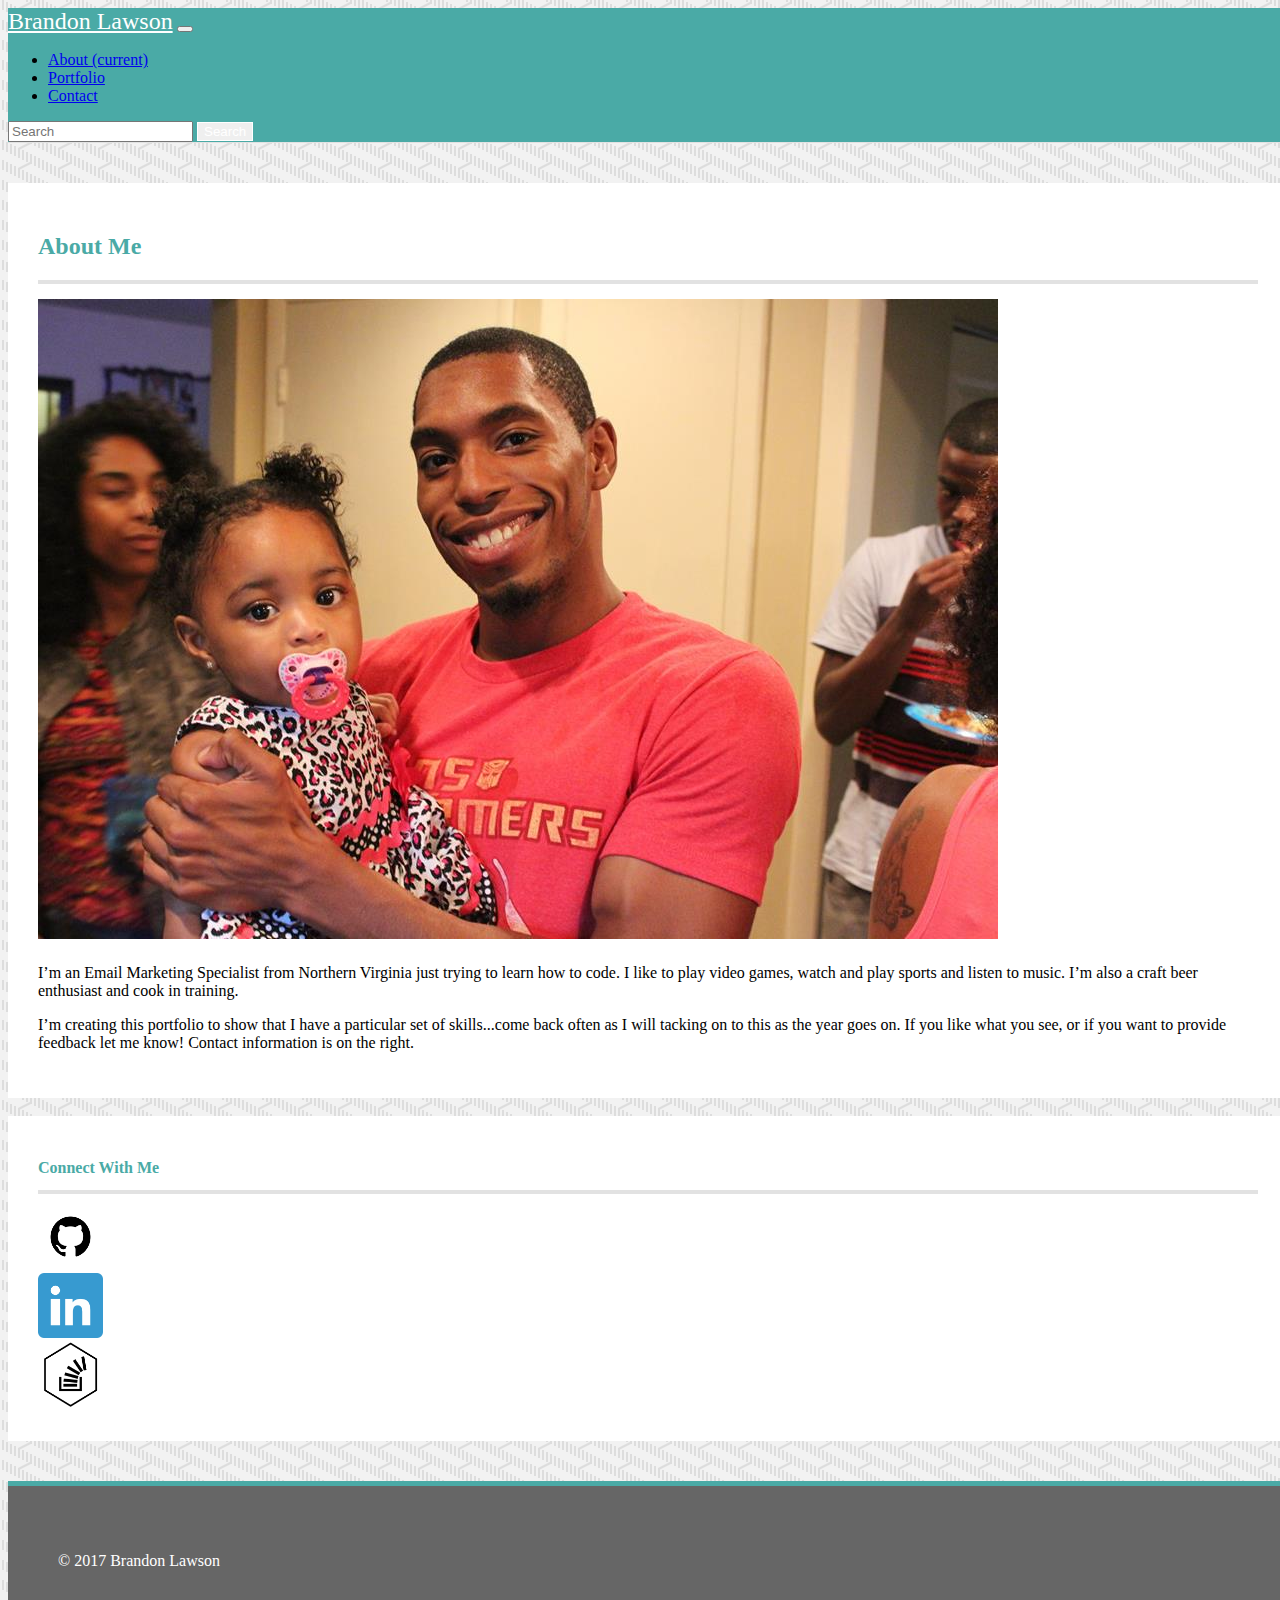
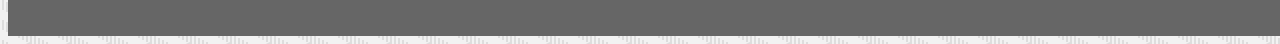
<file: index.html>
<!DOCTYPE html>
<html lang="en">
<head>
	<meta charset="utf-8">
	<meta name="viewport" content="width=device-width, initial-scale=1, shrink-to-fit=no">
	<title>Bootstrap Portfolio</title>
	<link rel="stylesheet" href="https://maxcdn.bootstrapcdn.com/bootstrap/4.0.0-beta/css/bootstrap.min.css" integrity="sha384-/Y6pD6FV/Vv2HJnA6t+vslU6fwYXjCFtcEpHbNJ0lyAFsXTsjBbfaDjzALeQsN6M" crossorigin="anonymous">
	<link rel="stylesheet" type="text/css" href="assets/css/style.css">
</head>
<body>
	<div class="container-fluid headerContainerBackground">
	<!-- Start NAV Bar/Header -->
		<div class="row">
			<div class="col-lg-12">
				<nav class="navbar navbar-expand-lg navbar-dark header">
		  		<a class="navbar-brand heading" href="#">Brandon Lawson</a>
		  		<button class="navbar-toggler" type="button" data-toggle="collapse" data-target="#navbarText" aria-controls="navbarText" aria-expanded="false" aria-label="Toggle navigation">
   		 		<span class="navbar-toggler-icon"></span>
  				</button>
 				 	<div class="collapse navbar-collapse" id="navbarText">
    				<ul class="navbar-nav mr-auto">
    					<li class="nav-item active">
       				 <a class="nav-link" href="index.html">About <span class="sr-only">(current)</span></a>
    			 		</li>
      				<li class="nav-item">
        				<a class="nav-link" href="portfolio.html">Portfolio</a>
      				</li>
			      	<li class="nav-item">
			        	<a class="nav-link" href="contact.html">Contact</a>
		     	 		</li>
    				</ul>
    		 		<form class="form-inline">
					    <input class="form-control mr-sm-2" type="text" placeholder="Search" aria-label="Search">
					    <button class="btn btn-outline-success my-2 my-sm-0 searchButton" type="submit">Search</button>
				  	</form>
  				</div>
				</nav>
			</div>
		</div>
	</div>
	<!-- End NAV Bar/Header -->
	<!-- Start Main Content -->
	<!-- Start About Me -->
	<div class="container mainContent">
		<div class="row">
			<div class="col-xs-12 col-sm-12 col-md-7 mainContentBackground">
				<div class="row">
					<div class="col-sm-12">
						<h2 class="text-left">About Me</h2>
					</div>
				</div>
				<div class="row">
					<div class="col-sm-12">
						<div class="hr">&nbsp;</div>
					</div>
				</div>
				<div class="row">
				<div class="col-xs-12 col-sm-12 col-md-12">
					<img src="assets/images/new-profile.jpg" class="img-fluid imgSize" title="Brandon Lawson is Awesome, Duh">
				
					<p>I’m an Email Marketing Specialist from Northern Virginia just trying to learn how to code. I like to play video games, watch and play sports and listen to music. I’m also a craft beer enthusiast and cook in training.</p>
					<p>I’m creating this portfolio to show that I have a particular set of skills...come back often as I will tacking on to this as the year goes on. If you like what you see,  or if you want to provide feedback let me know! Contact information is on the right.</p>
			</div>
				<!-- End About Me -->
			</div>
			</div>
			<div class="col-xs-0 col-sm-1">
				&nbsp;
			</div>
			<!-- Start Connect With Me -->
			<div class="col-xs-12 col-sm-12 col-md-4 mainContentBackground contactHeight">
				<div class="row">
					<div class="col-sm-12">
						<h2 class="text-left connectHeading">Connect With Me</h2>
					</div>
				</div>
				<div class="row">
					<div class="col-sm-12">
						<div class="hr">&nbsp;</div>
					</div>
				</div>
			<div class="row text-center">
				<div class="col-xs-4 col-sm-4 col-md-4 connectImg">
					<a href="https://github.com/blaws006" target="_blank"><img src="assets/images/if_github-social-media_765246.png" alt="Git Hub"></a>
				</div>
				<div class="col-xs-4 col-sm-4 col-md-4 connectImg">
					<a href="https://www.linkedin.com/in/blawson1/" target="_blank"><img src="assets/images/if_linkedin_1807540.png" alt="LinkedIn"></a>
				</div>
				<div class="col-xs-4 col-sm-4 col-md-4 connectImg">
					<a href="https://stackoverflow.com/users/8147240/brandon-lawson" target="_blank"><img src="assets/images/if_STACKOVERFLOW_1230710.png" alt="StackOverflow"></a>
				</div>
			</div>
		</div>
			<!-- End Connect With Me -->
		</div>
	</div>
                                      
	<!-- End Main Content -->
	<div class="container-fluid footer">
		<div class="row">
			<div class="col-lg-12">
				<p class="text-center">&copy; 2017 Brandon Lawson</p>
			</div>
		</div>
	</div>
	<script src="https://code.jquery.com/jquery-3.2.1.slim.min.js" integrity="sha384-KJ3o2DKtIkvYIK3UENzmM7KCkRr/rE9/Qpg6aAZGJwFDMVNA/GpGFF93hXpG5KkN" crossorigin="anonymous"></script>
  <script src="https://cdnjs.cloudflare.com/ajax/libs/popper.js/1.11.0/umd/popper.min.js" integrity="sha384-b/U6ypiBEHpOf/4+1nzFpr53nxSS+GLCkfwBdFNTxtclqqenISfwAzpKaMNFNmj4" crossorigin="anonymous"></script>
  <script src="https://maxcdn.bootstrapcdn.com/bootstrap/4.0.0-beta/js/bootstrap.min.js" integrity="sha384-h0AbiXch4ZDo7tp9hKZ4TsHbi047NrKGLO3SEJAg45jXxnGIfYzk4Si90RDIqNm1" crossorigin="anonymous"></script>
</body>
</html>
</file>
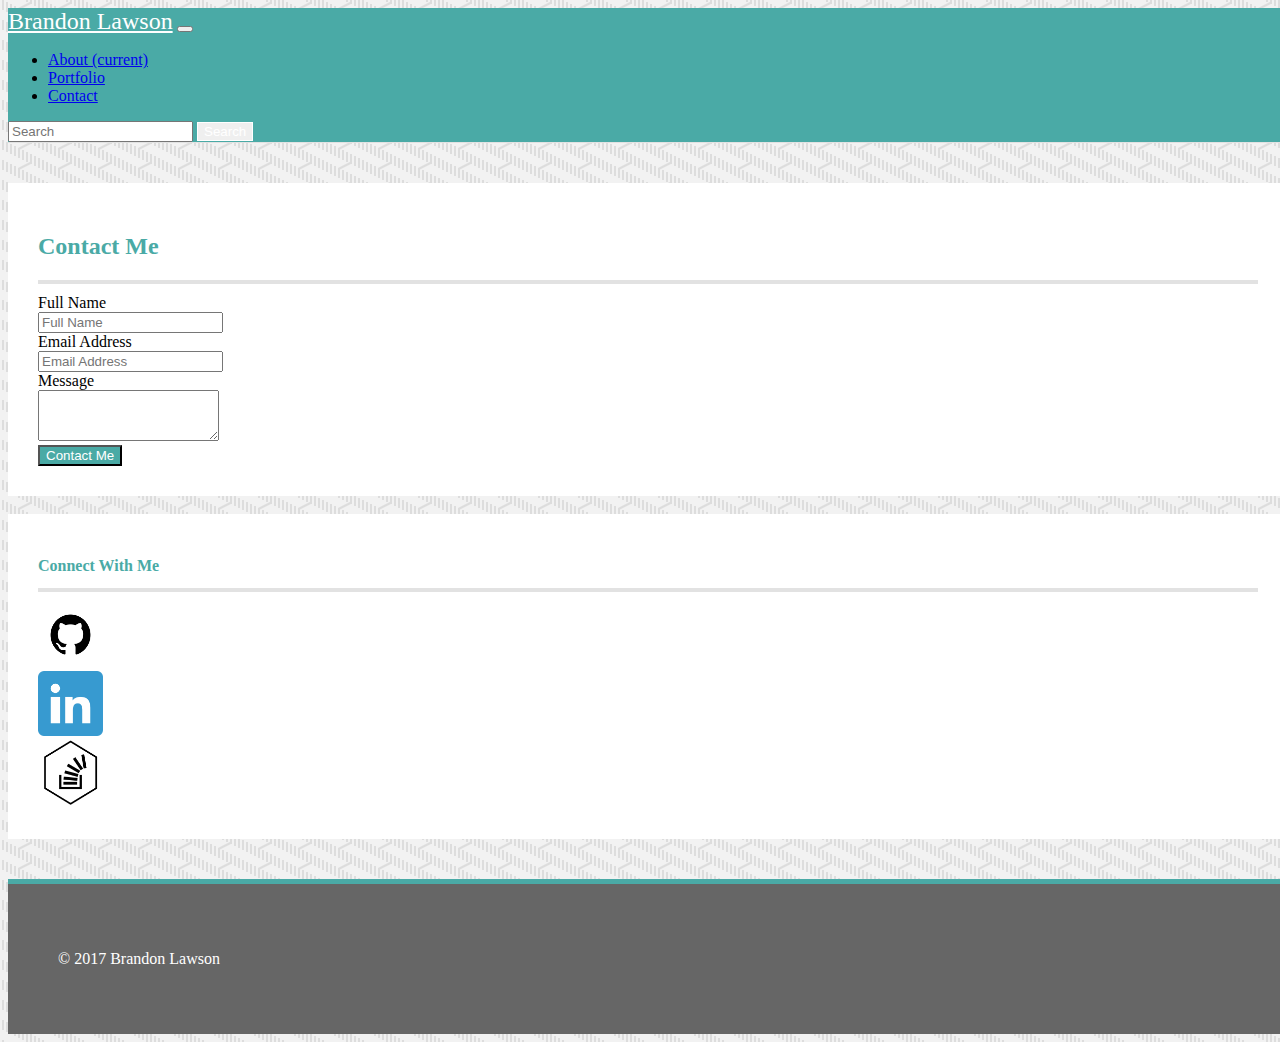
<file: contact.html>
<!DOCTYPE html>
<html lang="en">
<head>
	<meta charset="utf-8">
	<meta name="viewport" content="width=device-width, initial-scale=1, shrink-to-fit=no">
	<title>Bootstrap Portfolio</title>
	<link rel="stylesheet" href="https://maxcdn.bootstrapcdn.com/bootstrap/4.0.0-beta/css/bootstrap.min.css" integrity="sha384-/Y6pD6FV/Vv2HJnA6t+vslU6fwYXjCFtcEpHbNJ0lyAFsXTsjBbfaDjzALeQsN6M" crossorigin="anonymous">
	<link rel="stylesheet" type="text/css" href="assets/css/style.css">
</head>
<body>
	<div class="container-fluid headerContainerBackground">
	<!-- Start NAV Bar/Header -->
		<div class="row">
			<div class="col-lg-12">
				<nav class="navbar navbar-expand-lg navbar-dark header">
		  		<a class="navbar-brand heading" href="#">Brandon Lawson</a>
		  		<button class="navbar-toggler" type="button" data-toggle="collapse" data-target="#navbarText" aria-controls="navbarText" aria-expanded="false" aria-label="Toggle navigation">
   		 		<span class="navbar-toggler-icon"></span>
  				</button>
 				 	<div class="collapse navbar-collapse" id="navbarText">
    				<ul class="navbar-nav mr-auto">
    					<li class="nav-item">
       				 <a class="nav-link" href="index.html">About <span class="sr-only">(current)</span></a>
    			 		</li>
      				<li class="nav-item">
        				<a class="nav-link" href="portfolio.html">Portfolio</a>
      				</li>
			      	<li class="nav-item active">
			        	<a class="nav-link" href="contact.html">Contact</a>
		     	 		</li>
    				</ul>
    		 		<form class="form-inline">
					    <input class="form-control mr-sm-2" type="text" placeholder="Search" aria-label="Search">
					    <button class="btn btn-outline-success my-2 my-sm-0 searchButton" type="submit">Search</button>
				  	</form>
  				</div>
				</nav>
			</div>
		</div>
	</div>
	<!-- End NAV Bar/Header -->
	<!-- Start Main Content -->
	<!-- Start About Me -->
	<div class="container mainContent">
		<div class="row">
			<div class="col-xs-12 col-sm-12 col-md-7 mainContentBackground">
				<div class="row">
					<div class="col-sm-12">
						<h2 class="text-left">Contact Me</h2>
					</div>
				</div>
				<div class="row">
					<div class="col-sm-12">
						<div class="hr">&nbsp;</div>
					</div>
				</div>
				<div class="row">
				<div class="col-sm-12">
					<form class="form-horizontal">
					  <div class="form-group">
					    <label for="inputName3" class="col-sm-12 control-label">Full Name</label>
					    <div class="col-sm-12">
					      <input type="name" class="form-control" id="inputName3" placeholder="Full Name">
					    </div>
					  </div>
					  <div class="form-group">
					    <label for="inputEmaild3" class="col-sm-12 control-label">Email Address</label>
					    <div class="col-sm-12">
					      <input type="email" class="form-control" id="inputEmail3" placeholder="Email Address">
					    </div>
					  </div>
					  <div class="form-group">
					    <label for="inputMessage3" class="col-sm-12 control-label">Message</label>
					    <div class="col-sm-12">
					  	<textarea class="form-control" rows="3"></textarea>
					  	</div>
				  	</div>
					  <div class="form-group">
					    <div class="col-sm-offset-2 col-sm-12">
					      <button type="submit" class="btn btn-lg active btn-contact"><span class="glyphicons glyphicons-group"></span> Contact Me</button>
					    </div>
					  </div>
					</form>
				</div>
			</div>
				<!-- End About Me -->
			</div>
			<div class="col-xs-0 col-sm-1">
				&nbsp;
			</div>
			<!-- Start Connect With Me -->
			<div class="col-xs-12 col-sm-12 col-md-4 mainContentBackground contactHeight">
				<div class="row">
					<div class="col-sm-12">
						<h2 class="text-left connectHeading">Connect With Me</h2>
					</div>
				</div>
				<div class="row">
					<div class="col-sm-12">
						<div class="hr">&nbsp;</div>
					</div>
				</div>
			<div class="row text-center">
				<div class="col-xs-4 col-sm-4 col-md-4 connectImg">
					<a href="https://github.com/blaws006" target="_blank"><img src="assets/images/if_github-social-media_765246.png" alt="Git Hub"></a>
				</div>
				<div class="col-xs-4 col-sm-4 col-md-4 connectImg">
					<a href="https://www.linkedin.com/in/blawson1/" target="_blank"><img src="assets/images/if_linkedin_1807540.png" alt="LinkedIn"></a>
				</div>
				<div class="col-xs-4 col-sm-4 col-md-4 connectImg">
					<a href="https://stackoverflow.com/users/8147240/brandon-lawson" target="_blank"><img src="assets/images/if_STACKOVERFLOW_1230710.png" alt="StackOverflow"></a>
				</div>
			</div>
		</div>
			<!-- End Connect With Me -->
		</div>
	</div>
	<!-- End Main Content -->
	<div class="container-fluid footer">
		<div class="row">
			<div class="col-lg-12">
				<p class="text-center">&copy; 2017 Brandon Lawson</p>
			</div>
		</div>
	</div>
	<script src="https://code.jquery.com/jquery-3.2.1.slim.min.js" integrity="sha384-KJ3o2DKtIkvYIK3UENzmM7KCkRr/rE9/Qpg6aAZGJwFDMVNA/GpGFF93hXpG5KkN" crossorigin="anonymous"></script>
  <script src="https://cdnjs.cloudflare.com/ajax/libs/popper.js/1.11.0/umd/popper.min.js" integrity="sha384-b/U6ypiBEHpOf/4+1nzFpr53nxSS+GLCkfwBdFNTxtclqqenISfwAzpKaMNFNmj4" crossorigin="anonymous"></script>
  <script src="https://maxcdn.bootstrapcdn.com/bootstrap/4.0.0-beta/js/bootstrap.min.js" integrity="sha384-h0AbiXch4ZDo7tp9hKZ4TsHbi047NrKGLO3SEJAg45jXxnGIfYzk4Si90RDIqNm1" crossorigin="anonymous"></script>
</body>
</html>
</file>
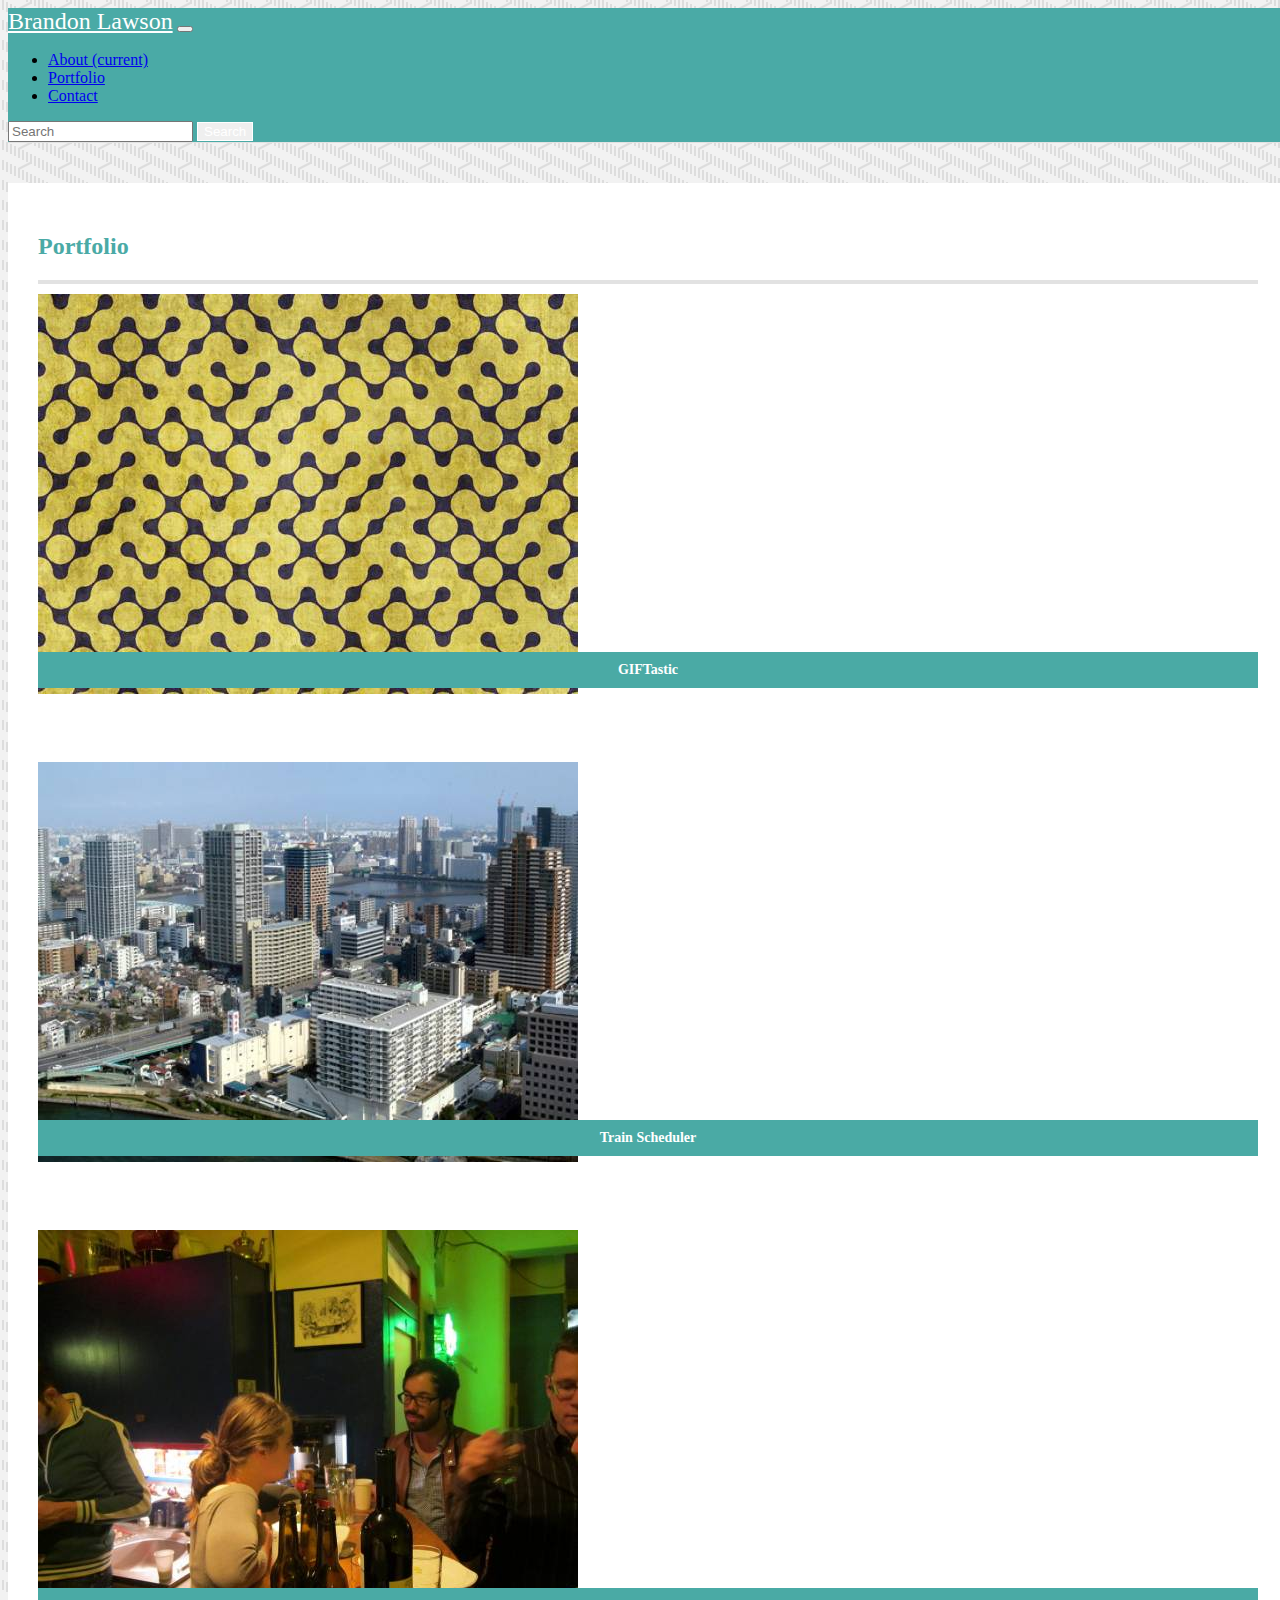
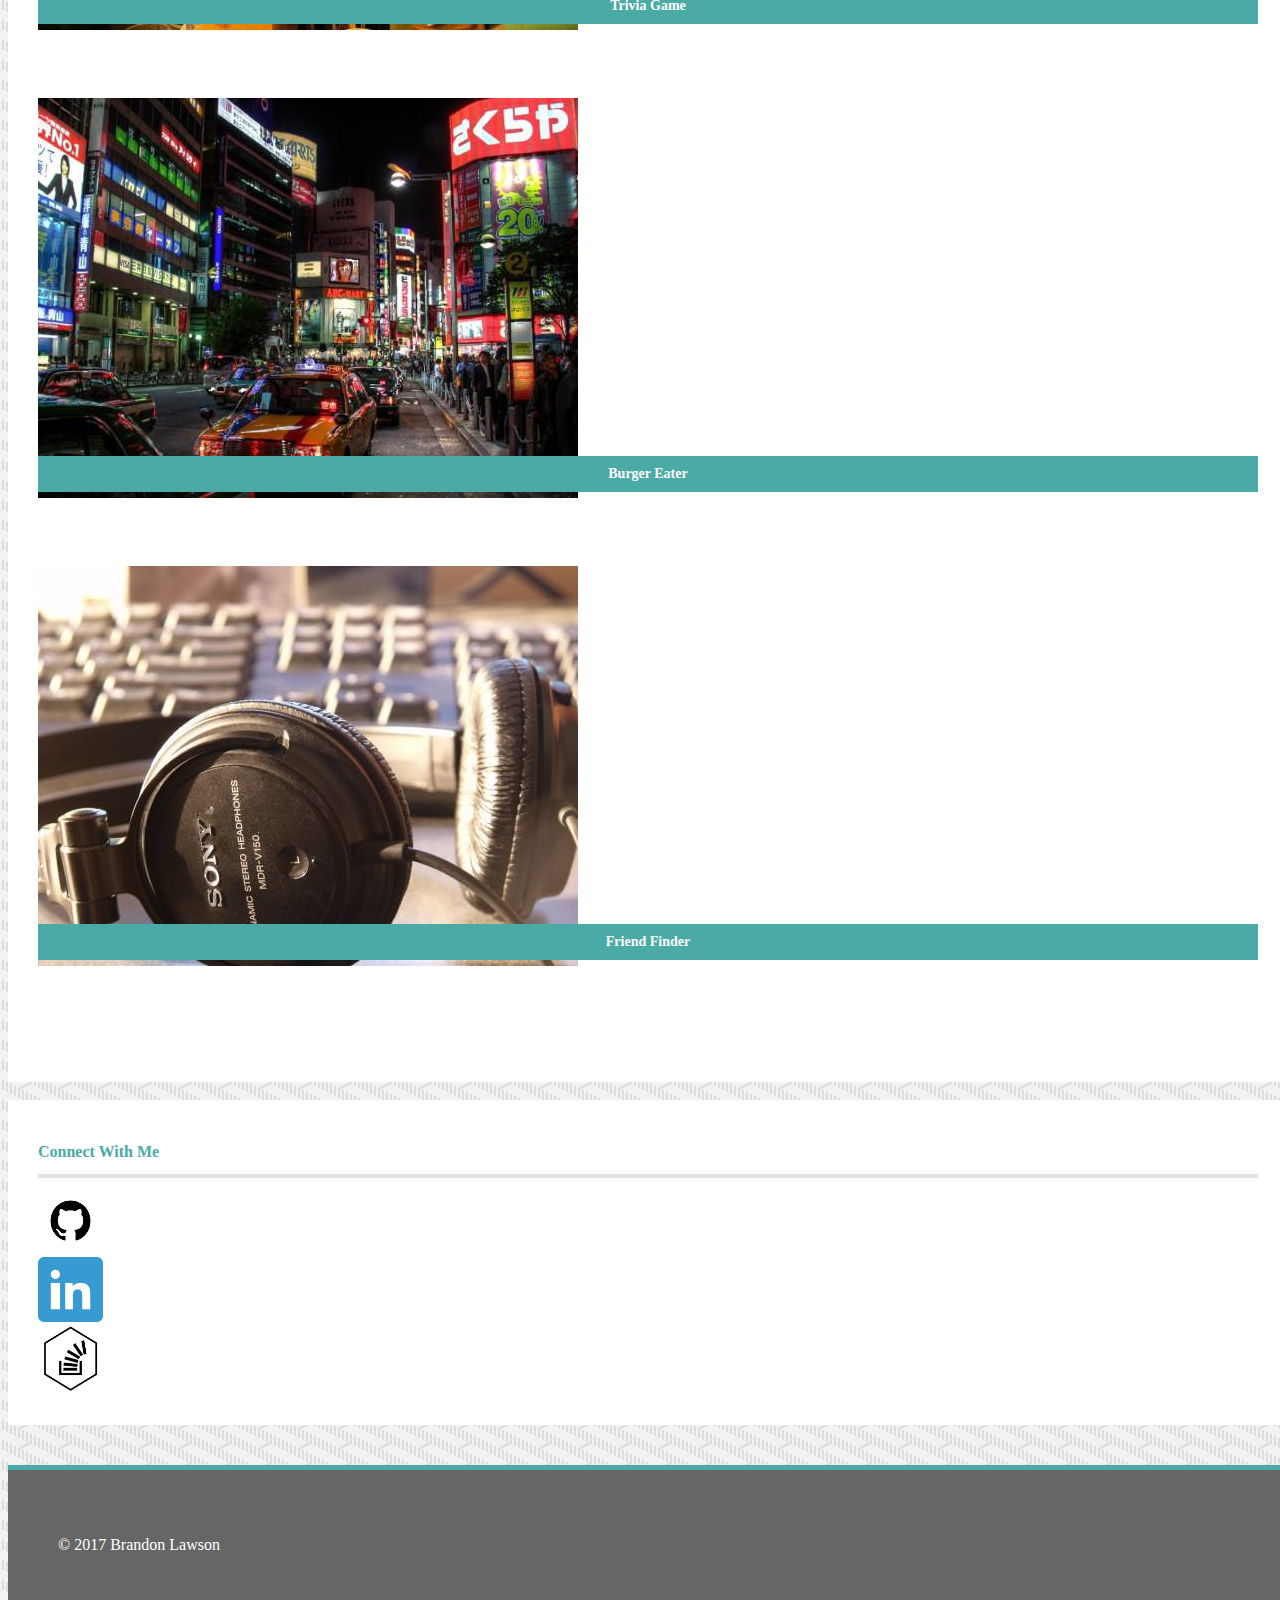
<file: portfolio.html>
<!DOCTYPE html>
<html lang="en">
<head>
	<meta charset="utf-8">
	<meta name="viewport" content="width=device-width, initial-scale=1, shrink-to-fit=no">
	<title>Bootstrap Portfolio</title>
	<link rel="stylesheet" href="https://maxcdn.bootstrapcdn.com/bootstrap/4.0.0-beta/css/bootstrap.min.css" integrity="sha384-/Y6pD6FV/Vv2HJnA6t+vslU6fwYXjCFtcEpHbNJ0lyAFsXTsjBbfaDjzALeQsN6M" crossorigin="anonymous">
	<link rel="stylesheet" type="text/css" href="assets/css/style.css">
</head>
<body>
	<div class="container-fluid headerContainerBackground">
	<!-- Start NAV Bar/Header -->
		<div class="row">
			<div class="col-lg-12">
				<nav class="navbar navbar-expand-lg navbar-dark header">
		  		<a class="navbar-brand heading" href="#">Brandon Lawson</a>
		  		<button class="navbar-toggler" type="button" data-toggle="collapse" data-target="#navbarText" aria-controls="navbarText" aria-expanded="false" aria-label="Toggle navigation">
   		 		<span class="navbar-toggler-icon"></span>
  				</button>
 				 	<div class="collapse navbar-collapse" id="navbarText">
    				<ul class="navbar-nav mr-auto">
    					<li class="nav-item">
       				 <a class="nav-link" href="index.html">About <span class="sr-only">(current)</span></a>
    			 		</li>
      				<li class="nav-item active">
        				<a class="nav-link" href="portfolio.html">Portfolio</a>
      				</li>
			      	<li class="nav-item">
			        	<a class="nav-link" href="contact.html">Contact</a>
		     	 		</li>
    				</ul>
    		 		<form class="form-inline">
					    <input class="form-control mr-sm-2" type="text" placeholder="Search" aria-label="Search">
					    <button class="btn btn-outline-success my-2 my-sm-0 searchButton" type="submit">Search</button>
				  	</form>
  				</div>
				</nav>
			</div>
		</div>
	</div>
	<!-- End NAV Bar/Header -->
	<!-- Start Main Content -->
	<!-- Start About Me -->
	<div class="container mainContent">
		<div class="row">
			<div class="col-xs-12 col-sm-12 col-md-7 mainContentBackground">
				<div class="row">
					<div class="col-sm-12">
						<h2 class="text-left">Portfolio</h2>
					</div>
				</div>
				<div class="row">
					<div class="col-sm-12">
						<div class="hr">&nbsp;</div>
					</div>
				</div>
				<div class="row">
					<div class="col-xs-12 col-sm-6 col-md-6">
						<img src="assets/images/abstract-q-c-540-400-10.jpg" title="Hangman" alt="Hangman" class="img-fluid">
            <div class="transbox">
							<a href="https://blaws006.github.io/GifTastic/" target="_blank" class="highlight"><p>GIFTastic</p></a>
            </div>
					</div>
					<div class="col-xs-12 col-sm-6 col-md-6">
						<img src="assets/images/city-q-c-540-400-5.jpg" title="RPG Game" class="img-fluid">
						<div class="transbox">
							<a href="https://blaws006.github.io/train-scheduler/" target="_blank" class="highlight"><p>Train Scheduler</p></a>
            </div>
					</div>
				</div>
				<div class="row">
					<div class="col-xs-12 col-sm-6 col-md-6">
						<img src="assets/images/nightlife-q-c-540-400-10.jpg" class="img-fluid" alt="Trivia Game" title="Trivia Game">
						<div class="transbox">
							<a href="https://blaws006.github.io/TriviaGame/" target="_blank" class="highlight"><p>Trivia Game</p></a>
            </div>
					</div>
					<div class="col-xs-12 col-sm-6 col-md-6">
						<img src="assets/images/nightlife-q-c-540-400-4.jpg" class="img-fluid" alt="Rutgers Info Widget" title="Rutgers Info Widget">
						<div class="transbox">
							<a href="https://calm-harbor-93557.herokuapp.com/" target="_blank" class="highlight"><p>Burger Eater</p></a>
            </div>
					</div>
				</div>
				<div class="row">
					<div class="col-xs-12 col-sm-6 col-md-6">
						<img src="assets/images/technics-q-c-540-400-6.jpg" class="img-fluid" alt="Rock Paper Scissors" title="Rock Paper Scissors">
							<div class="transbox">
							<a href="https://blooming-mesa-47735.herokuapp.com/" target="_blank" class="highlight"><p>Friend Finder</p></a>
            </div>
					</div>
					<div class="col-xs-12 col-sm-6 col-md-6">
							&nbsp;
						</div>
				</div>
				
				<!-- End About Me -->
				</div>
			<div class="col-xs-0 col-sm-1">
				&nbsp;
			</div>
			<!-- Start Connect With Me -->
			<div class="col-xs-12 col-sm-12 col-md-4 mainContentBackground contactHeight">
				<div class="row">
					<div class="col-sm-12">
						<h2 class="text-left connectHeading">Connect With Me</h2>
					</div>
				</div>
				<div class="row">
					<div class="col-sm-12">
						<div class="hr">&nbsp;</div>
					</div>
				</div>
			<div class="row text-center">
				<div class="col-xs-4 col-sm-4 col-md-4 img-fluid connectImg">
					<a href="https://github.com/blaws006" target="_blank"><img src="assets/images/if_github-social-media_765246.png" alt="Git Hub"></a>
				</div>
				<div class="col-xs-4 col-sm-4 col-md-4 img-fluid  connectImg">
					<a href="https://www.linkedin.com/in/blawson1/" target="_blank"><img src="assets/images/if_linkedin_1807540.png" alt="LinkedIn"></a>
				</div>
				<div class="col-xs-4 col-sm-4 col-md-4 img-fluid  connectImg">
					<a href="https://stackoverflow.com/users/8147240/brandon-lawson" target="_blank"><img src="assets/images/if_STACKOVERFLOW_1230710.png" alt="StackOverflow"></a>
				</div>
			</div>
		</div>
			<!-- End Connect With Me -->
		</div>
  </div>
	<!-- End Main Content -->
	<div class="container-fluid clear-fix footer">
		<div class="row">
			<div class="col-lg-12">
				<p class="text-center">&copy; 2017 Brandon Lawson</p>
			</div>
		</div>
	</div>
	<script src="https://code.jquery.com/jquery-3.2.1.slim.min.js" integrity="sha384-KJ3o2DKtIkvYIK3UENzmM7KCkRr/rE9/Qpg6aAZGJwFDMVNA/GpGFF93hXpG5KkN" crossorigin="anonymous"></script>
  <script src="https://cdnjs.cloudflare.com/ajax/libs/popper.js/1.11.0/umd/popper.min.js" integrity="sha384-b/U6ypiBEHpOf/4+1nzFpr53nxSS+GLCkfwBdFNTxtclqqenISfwAzpKaMNFNmj4" crossorigin="anonymous"></script>
  <script src="https://maxcdn.bootstrapcdn.com/bootstrap/4.0.0-beta/js/bootstrap.min.js" integrity="sha384-h0AbiXch4ZDo7tp9hKZ4TsHbi047NrKGLO3SEJAg45jXxnGIfYzk4Si90RDIqNm1" crossorigin="anonymous"></script>
</body>
</html>
</file>
<file: assets/css/style.css>
body {
	width: 100%;
	background: url('../images/small_steps.png') repeat;
}

/****************
HEADER
****************/
.headerContainerBackground {
	background-color: #ffffff;
}
.header {

	background-color: #4aaaa6;
	border-bottom: 1px solid #e2e2e2;
}

.heading {
	font-size: 1.5em;
	color: #ffffff;
}

.logo {
	padding: 20px;
	background-color: #4aaaa6;
}

.searchButton {
	color: #ffffff;
	border: 1px solid #ffffff;
}

.searchButton:hover {
	background-color: #5E7F7E;
}

/****************
MAIN CONTENT-ABOUT
****************/
.mainContent {
	margin-top: 40px;
	margin-bottom: 40px;
}
.mainContentBackground {
	background-color: #ffffff;
	padding: 30px;
	overflow: hidden;
}

h2 {
	color: #4aaaa6;
}

.hr {
	background-color: #e2e2e2;
	height: 4px;
	margin: 10px 0;
}

.imgSize {

	margin-right: 10px;
	margin-bottom: 5px;
	margin-top: 5px;
}

.contactHeight {
	height: 100%;
	overflow: hidden;
}

/****************
MAIN CONTENT-PORTFOLIO
****************/

div.transbox  {
  background-color: #4aaaa5;
  /* For IE8 and earlier */
   position: relative;
   bottom: 60px;
   }


a.highlight {
	text-decoration: none;
}	

    .transbox:hover {
	background-color: #5E7F7E;
}

.transbox p {
  font-weight: bold;
  color: #ffffff;
  text-align: center;
   vertical-align: bottom;
   padding: 10px;
   font-size: 0.875em;
   
}

/*******************
CONTACT
*******************/
.btn-contact {
	background-color: #4aaaa5;
	color:#ffffff;
}

.btn-contact:hover {
	background-color: #5E7F7E;
}
/*******************
CONNECT
*******************/

.connectHeading {
	font-size: 1em;
}

.connectImg img {
	max-width: 65px;
	display: inline-block;
}

.footer {
	padding: 50px;
	border-top: 5px solid #4aaaa6;
	background-color: #666666;
	color: #ffffff;
	width: 100%;
}
</file>
